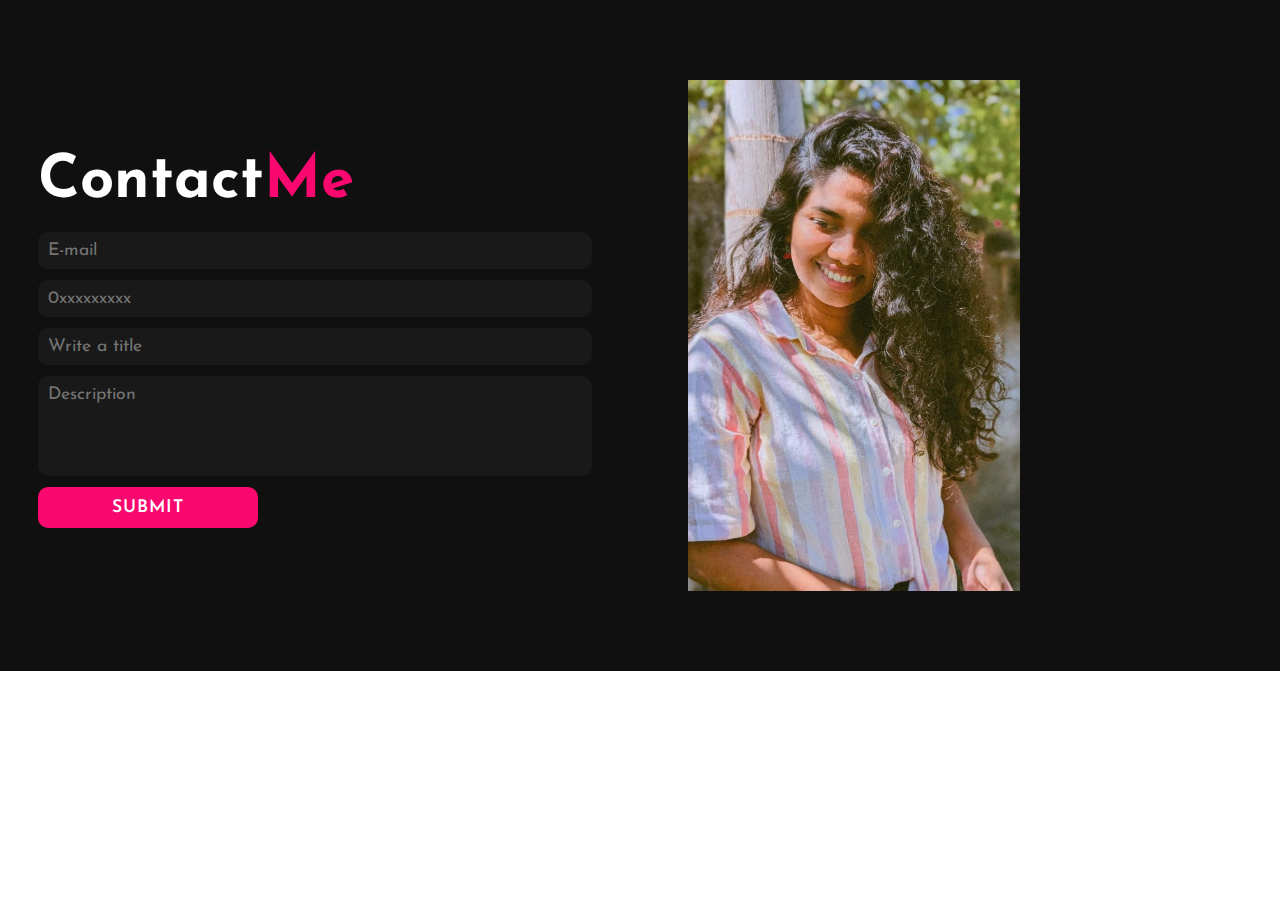
<file: hiremeform.html>
<html>
    <head>
        <meta charset="UTF-8">
	    <meta name="viewport" content="width=device-width, initial-scale=1.0">
	    <title>Hire Me Webpage</title>
	    <link rel="stylesheet" type="text/css" href="css/portfoliostyle.css">

        <link rel="preconnect" href="https://fonts.googleapis.com">
        <link rel="preconnect" href="https://fonts.gstatic.com" crossorigin>
        <link href="https://fonts.googleapis.com/css2?family=Josefin+Sans:ital,wght@0,100;0,700;1,200;1,300;1,400;1,500;1,600&family=Poppins:wght@300;400;500;600;700;800;900&display=swap" rel="stylesheet">
    </head>
    <body>
        <section class="contact">
            <div class="contact-form">
                <h1>Contact<span>Me</span></h1>
                <form name="myfrm" action=https://formspree.io/f/xrbqzopo method="post" target="_blank">
                    <input type="email" name="email" id="" placeholder="E-mail"required>
                    <input type="text" name="p_number" id="" placeholder="0xxxxxxxxx"required pattern="\d{10}">
                    <input type="text" name="title" placeholder="Write a title" required>
                    <textarea name="description" id="" cols="30" rows="10" placeholder="Description" required></textarea>
                    <input type="submit" name="" value="Submit" class="btn">
                </form>
            </div>
            <div class="contact-img">
                <img src="img/contact-img.jpg">
             </div>
             <script src="script.jsx"></script>

        </section>
    </body>
</html>
</file>
<file: css/portfoliostyle.css>
*{
	padding:0;
	margin:0;
	font-family:'Josefin Sans', 'sans-serif';
	box-sizing:border-box;
}
html{
	scroll-behavior: smooth;
}
.hero{
	height: 100vh;
	width: 100%;
	background-color: #101010;
	background-size: cover;
	background-position: center;
}
header{
	position: fixed;
	padding-top: 15px;
	padding-left: 8%;
	padding-right: 8%;
	padding-bottom: 1%;
	display: flex;
	justify-content: space-between;
	align-items: center;
	transition: 0.6s 100px;
	z-index: 100000;
	width: 100%;
	background-color: #000;
}
header .logo{
	position: relative;
	padding: 0px 0px;
	cursor: pointer;
	transition: 0.6s;
	width:60px;
	height:60px;
}
header ul{
	position: relative;
	display: flex;
	justify-content: center;
	align-items: center;
}
header ul li{
	position: relative;
	list-style: none;
	display: inline-block;
	padding: 10px 25px;
}
header ul li a{
	position: relative;
	display: flex;
	margin: 0 10px;
	text-decoration: none;
	color: #fff;
	letter-spacing: 2px;
	font-weight: bold;
	transition: 0.6s;
}
header ul li a:hover{
	color: #f90870;
	transition: .4s;
}
span{
	color: #f90870;
}
.btn{
	background-color: #f90870;
	color: white;
	text-decoration: none;
	border: 2px solid transparent;
	font-weight: bold;
	padding: 10px 25px;
	border-radius: 30px;
	transition: transform .4s;
}
.btn:hover{
	transform: scale(1.2);
}
.content{
	position: absolute;
	top: 60%;
	left: 8%;
	transform: translateY(-50%);
}

h1{
	color: white;
	margin: 20px 0px 20px;
	font-size: 75px;
}
h3{
	color: white;
	font-size: 25px;
	margin-bottom: 50px;	
}
h4{
	color: rgba(241, 179, 206);
	letter-spacing: 2px;
	font-size: 20px;
}
.newslatter form{
	width: 380px;
	max-width: 100%;
	position: relative;
}
.newslatter img{
	margin: -300px;
	height: auto;
	width: 450px;
	margin-left: 700px;
	position: absolute;
	top: 80%;
}
.newslatter form input:first-child{
	display: inline-block;
	width: 100%;
	padding: 14px 130px 14px 15px;
	border: 2px solid #f90870;
	outline: none;
	border-radius: 30px;
}
.newslatter form input:first-child:focus{
	border: none;
	outline: none;
}
.newslatter form input:first-child:invalid{
	border: 3px solid rgb(241, 179, 206);
}
.newslatter form input:first-child:invalid + span::before{
	content: '\274c';
	position: absolute;
	top: 5px;
	right: 10px;
	display: inline-block;
	font-size: 1.2rem;
}
.newslatter form input:first-child:invalid{
	border: 3px solid #f90870;
}
.newslatter form input:first-child:valid + span::before{
	content: '\2705';
	position: absolute;
	top: 5px;
	right: 10px;
	display: inline-block;
	font-size: 1.2rem;
}

.newslatter form input:last-child{
	position: absolute;
	display: inline-block;
	outline: none;
	border: none;
	padding: 10px 30px;
	border-radius: 30px;
	background-color: #f90870;
	color: white;
	box-shadow: 0px 0px 5px #000,0px 0px 15px #858585;
	top: 6px;
	right: 6px;
}
.newslatter form input:last-child:hover{
	background-color: #101010;
	border: 2px solid #f90870;
	cursor: pointer;
}
.about{
	width: 100%;
	padding: 100px 0px;
	background-color: #191919;
}
.about img{
	margin: -10px;
	height: auto;
	width: 450px;
}
.about-text{
	width: 550px;
}
.main{
	width: 1130px;
	max-width: 95%;
	margin: 0 auto;
	display: flex;
	align-items: center;
	justify-content: space-around;
}
.about-text h2{
	color: white;
	font-size: 75px;
	text-transform: capitalize;
	margin-bottom: 20px;
}
.about-text h5{
	color: white;
	letter-spacing: 2px;
	font-size: 22px;
	margin-bottom: 25px;
	text-transform: capitalize;
}
.about-text p{
	color: rgba(241, 179, 206);
	letter-spacing: 1px;
	line-height: 28px;
	font-size: 18px;
	margin-bottom: 45px;
	text-align: justify;
}

.title h2{
	color: white;
	font-size: 75px;
	width: 1130px;
	margin: 50px auto;
	text-align: center;
}
.box{
	display: flex;
	justify-content: center;
	align-items: center;
	min-height: 400px;
}
.card{
	height: 530px;
	width: 335px;
	padding: 10px 35px;
	background:rgb(241, 179, 206);
	border-radius: 30px;
	margin: 30px;
	position: relative;
	overflow: hidden;
	text-align: center;
}
.card i{
	font-size: 50px;
	display: block;
	text-align: center;
	margin: 25px 0px;
	color: #f90870;
}
h5{
	color: white;
	font-size: 23px;
	margin-bottom: 25px;
}
.pra p{
	color: rgba(241, 179, 206);
	font-size: 16px;
	line-height: 27px;
	margin-bottom: 25px;
}
.card .button{
	background-color: #f90870;
	color: white;
	text-decoration: none;
	border: 2px solid transparent;
	font-weight: bold;
	padding: 13px 22px;
	border-radius: 30px;
	transition: .4s;
}
.card .button:hover{
	background-color: transparent;
	border: 2px solid#f90870;
	cursor: pointer;
}
.Experiences{
	width: 100%;
	padding: 50px 0px;
	background-color: #101010;
}
.cart{
	height: 400px;
	width: 335px;
	padding: 50px 35px;
	background: #3f3f3f;
	border-radius: 30px;
	margin: 30px;
	position: relative;
	overflow: hidden;
	text-align: center;
}

.cart .button{
	background-color: #f90870;
	color: white;
	text-decoration: none;
	border: 2px solid transparent;
	font-weight: bold;
	padding: 13px 22px;
	border-radius: 30px;
	transition: .4s;
}
.cart .button:hover{
	background-color: transparent;
	border: 2px solid #f90870;
	cursor: pointer;
}
.experiences h5{
	color: white;
	font-size: 23px;
	margin-bottom: 35px;
}
.contact-me{
	width: 100%;
	height: 500px;
	background: #191919;
	display: flex;
	align-items: center;
	flex-direction: column;
	justify-content: center;
}
.contact-me p{
	color: white;
	font-size: 25px;
	text-align: center;
	font-weight: bold;
	margin-bottom: 50px;
}

.contact-me .button-two{
	background-color: #f90870;
	color: white;
	text-decoration: none;
	border: 2px solid transparent;
	font-weight: bold;
	padding: 13px 22px;
	border-radius: 30px;
	transition: .4s;
}
.contact-me .button-two:hover{
	background-color: transparent;
	border: 2px solid #f90870;
	cursor: pointer;
}
.contact-me form{
	position: relative;
}
.contact-me form input,form textarea{
	width: 100%;
	padding: 17px;
	border: none;
	outline: none;
	background: #191919;
	color: #fff;
	font-size: 1.1rem;
	margin-bottom: 0.7rem;
	border-radius: 10px;
}
footer{
	position: relative;
	width: 100%;
	height: 400px;
	background: #101010;
	display: flex;
	flex-direction: column;
	align-items: center;
	justify-content: center;
}
footer p:nth-child(1){
	font-size: 30px;
	color: white;
	margin-bottom: 20px;
	font-weight: bold;
}
footer p:nth-child(2){
	font-size: 17px;
	color: white;
	width: 500px;
	text-align: center;
	line-height: 26px;
}
.social{
	display: flex;
}
.social a{
	width: 45px;
	height: 45px;
	display: flex;
	align-items: center;
	justify-content: center;
	background: #f90870;
	border-radius: 50%;
	margin: 22px 10px;
	color: white;
	text-decoration: none;
	font-size: 20px;
}
.social a:hover{
	transform:scale(1.3);
	transition: .2s;
}

.slider{
	background: #101010;
	width: 100%;
	padding: 50px 200px;
	height: auto;
	overflow: hidden;
}




section{
	padding: 40px 15%;
}
.contact{
	background: #101010;
	display: grid;
	grid-template-columns: repeat(2,2fr);
	align-items: center;
	grid-gap: 6rem;
}
.contact-img img{
	max-width: 60%;
	width: 720px;
	height: auto;
	border-radius: 10 px;
}
.contact-form h1{
	font-size: 80px;
	color: #fff;
	margin-bottom: 20px;
}
.contact-form form{
	position: relative;
}
.contact-form form input,form textarea{
	width: 100%;
	padding: 10px;
	border: none;
	outline: none;
	background: #191919;
	color: #fff;
	font-size: 1.1rem;
	margin-bottom: 0.7rem;
	border-radius: 10px;
}
.contact-form textarea{
	resize: none;
	height: 100px;
}
.contact-form form .btn{
	display: inline-block;
	background: #f90870;
	font-size: 1.1rem;
	letter-spacing: 1px;
	text-transform: uppercase;
	font-weight: 600;
	border: 2px solid transparent;
	width: 220px;
	transition: ease .20;
	cursor: pointer;
}
.contact-form form .btn:hover{
	border: 2px solid #f90870;
	background: transparent;
	transform: scale(1.1);
}
.cv-button {
	background: #f90870;
	border-radius: 50%;
	margin: 22px 10px;
	color: white;
	border: 2px solid transparent;
	letter-spacing: 1px;
	width: 220px;
	padding: 12px 24px;
	font-size: 1.1rem;
	cursor: pointer;
	transition: ease .20;
  }
  
  .cv-button:hover {
	background-color: solid#f90870;
	border: 2px ;
	cursor: pointer;
  }
  

@media (max-width:1570px){
	section{
		padding: 80px 3%;
		transition: .2s;
	}
	.contact-form h1{
		font-size: 60px;
	}
}
@media (max-width:1090px){
	.contact{
		grid-gap: 2rem;
		transition: .3s;
	}
}
@media (max-width:1000px){
	.contact{
		grid-template-columns: 1fr;
	}
	.contact-form{
		order: 2;
	}
	.contact-img img{
		max-width: 100%;
		width: 100%;
		height: auto;
		text-align: center;
		margin-bottom: 30px;
	}
	.contact-form input[type="email"]:hover,
	.contact-form input[type="text"]:hover,
	.contact-form textarea:hover {
    background-color: #f0f0f0; /* Light gray background on hover */
}
}
</file>
